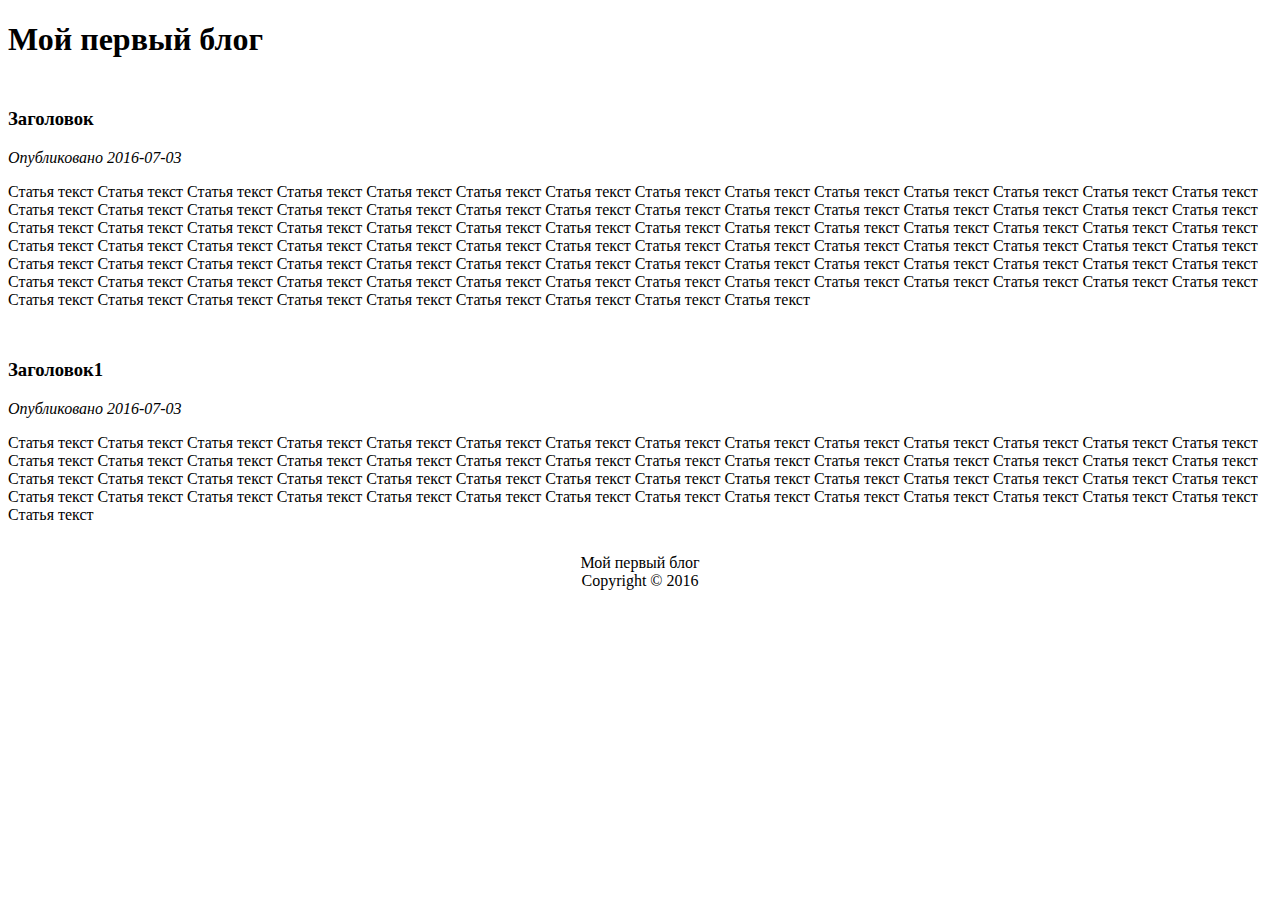
<file: index.html>
<!DOCTYPE html>
<html>
    <head>
        <meta charset="utf-8">
        <title>Мой первый блог</title>
        <link rel="stylesheet" href="style.css">
        <link rel="stylesheet" href="https://maxcdn.bootstrapcdn.com/bootstrap/3.3.6/css/bootstrap.min.css" integrity="sha384-1q8mTJOASx8j1Au+a5WDVnPi2lkFfwwEAa8hDDdjZlpLegxhjVME1fgjWPGmkzs7" crossorigin="anonymous">
    </head>
    <body>
        <div class="container">
            <h1>Мой первый блог</h1>
            <div>
                <div class="article">
                    <h3>Заголовок</h3>
                    <em>Опубликовано 2016-07-03</em>
                    <p>Статья текст Статья текст Статья текст Статья текст Статья текст Статья текст Статья текст Статья текст Статья текст Статья текст Статья текст Статья текст Статья текст Статья текст Статья текст Статья текст Статья текст Статья текст Статья текст Статья текст Статья текст Статья текст Статья текст Статья текст Статья текст Статья текст Статья текст Статья текст Статья текст Статья текст Статья текст Статья текст Статья текст Статья текст Статья текст Статья текст Статья текст Статья текст Статья текст Статья текст Статья текст Статья текст Статья текст Статья текст Статья текст Статья текст Статья текст Статья текст Статья текст Статья текст Статья текст Статья текст Статья текст Статья текст Статья текст Статья текст Статья текст Статья текст Статья текст Статья текст Статья текст Статья текст Статья текст Статья текст Статья текст Статья текст Статья текст Статья текст Статья текст Статья текст Статья текст Статья текст Статья текст Статья текст Статья текст Статья текст Статья текст Статья текст Статья текст Статья текст Статья текст Статья текст Статья текст Статья текст Статья текст Статья текст Статья текст Статья текст Статья текст Статья текст Статья текст Статья текст Статья текст </p>
                </div>
                <div class="article">
                    <h3>Заголовок1</h3>
                    <em>Опубликовано 2016-07-03</em>
                    <p>Статья текст Статья текст Статья текст Статья текст Статья текст Статья текст Статья текст Статья текст Статья текст Статья текст Статья текст Статья текст Статья текст Статья текст Статья текст Статья текст Статья текст Статья текст Статья текст Статья текст Статья текст Статья текст Статья текст Статья текст Статья текст Статья текст Статья текст Статья текст Статья текст Статья текст Статья текст Статья текст Статья текст Статья текст Статья текст Статья текст Статья текст Статья текст Статья текст Статья текст Статья текст Статья текст Статья текст Статья текст Статья текст Статья текст Статья текст Статья текст Статья текст Статья текст Статья текст Статья текст Статья текст Статья текст Статья текст Статья текст Статья текст </p>
                </div>
            </div>
            <footer>
                <p>Мой первый блог<br>Copyright &copy; 2016</p>
            </footer>
        </div>
    </body>
</html>
</file>
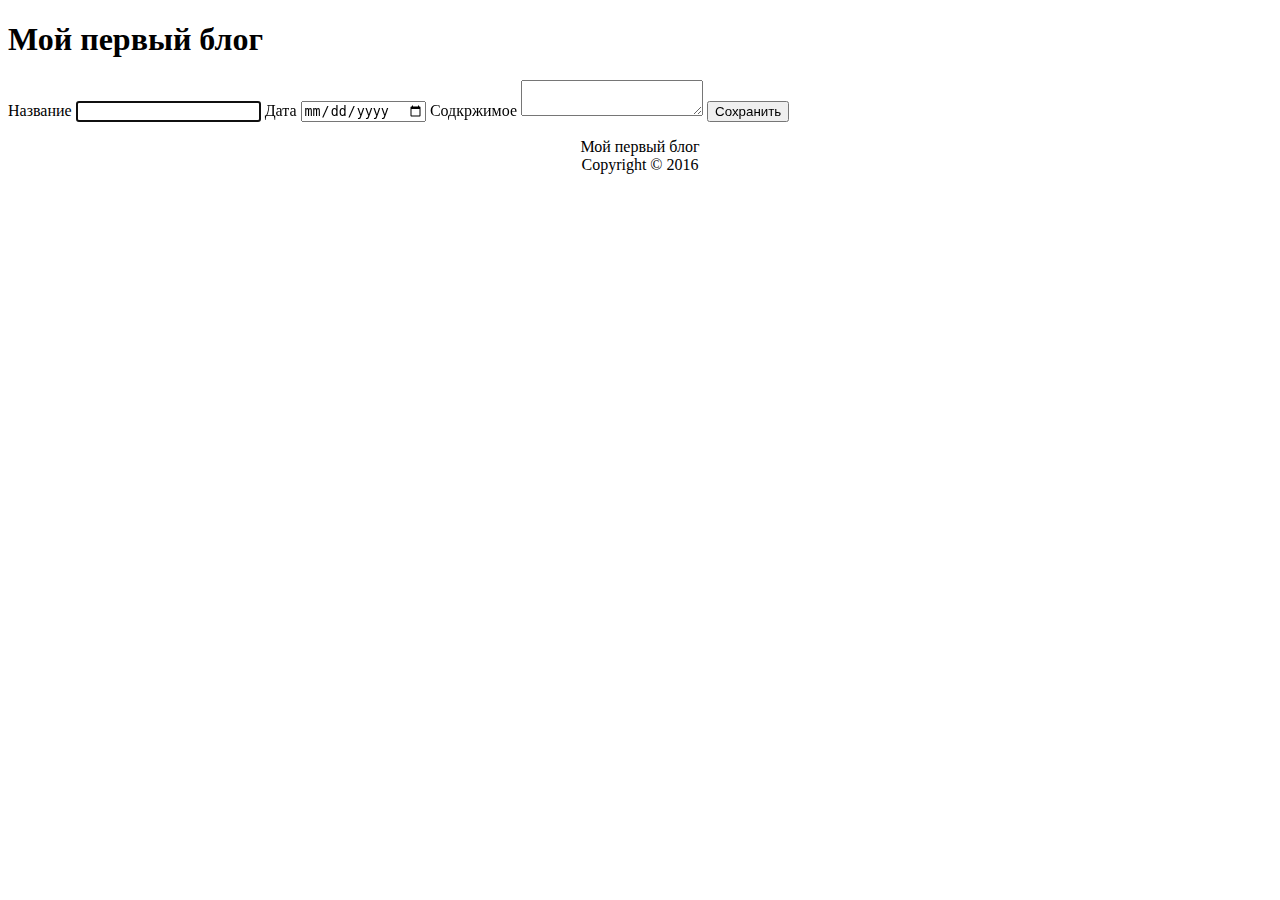
<file: views/add.html>
<!DOCTYPE html>
<html>
    <head>
        <meta charset="utf-8">
        <title>Мой первый блог</title>
        <link rel="stylesheet" href="../style.css">
        <link rel="stylesheet" href="https://maxcdn.bootstrapcdn.com/bootstrap/3.3.6/css/bootstrap.min.css" integrity="sha384-1q8mTJOASx8j1Au+a5WDVnPi2lkFfwwEAa8hDDdjZlpLegxhjVME1fgjWPGmkzs7" crossorigin="anonymous">
    </head>
    <body>
        <div class="container">
            <h1>Мой первый блог</h1>
            <div>
                <form method="post" action="index.php">
                    <label>
                        Название
                        <input type="text" name="title" value="" class="form-item" autofocus required>
                    </label>
                    <label>
                        Дата
                        <input type="date" name="date" value="" class="form-item" required>
                    </label>
                    <label>
                        Содкржимое
                        <textarea class="form-item" name="content" required></textarea>
                    </label>
                    <input type="submit" value="Сохранить" class="btn">
                </form>
            </div>
            <footer>
                <p>Мой первый блог<br>Copyright &copy; 2016</p>
            </footer>
        </div>
    </body>
</html>
</file>
<file: style.css>
footer {
    text-align: center;
}
.article {
    margin-top: 50px;
    margin-bottom: 30px;
}
.admin_table {
    width:100%;
    
}
</file>
